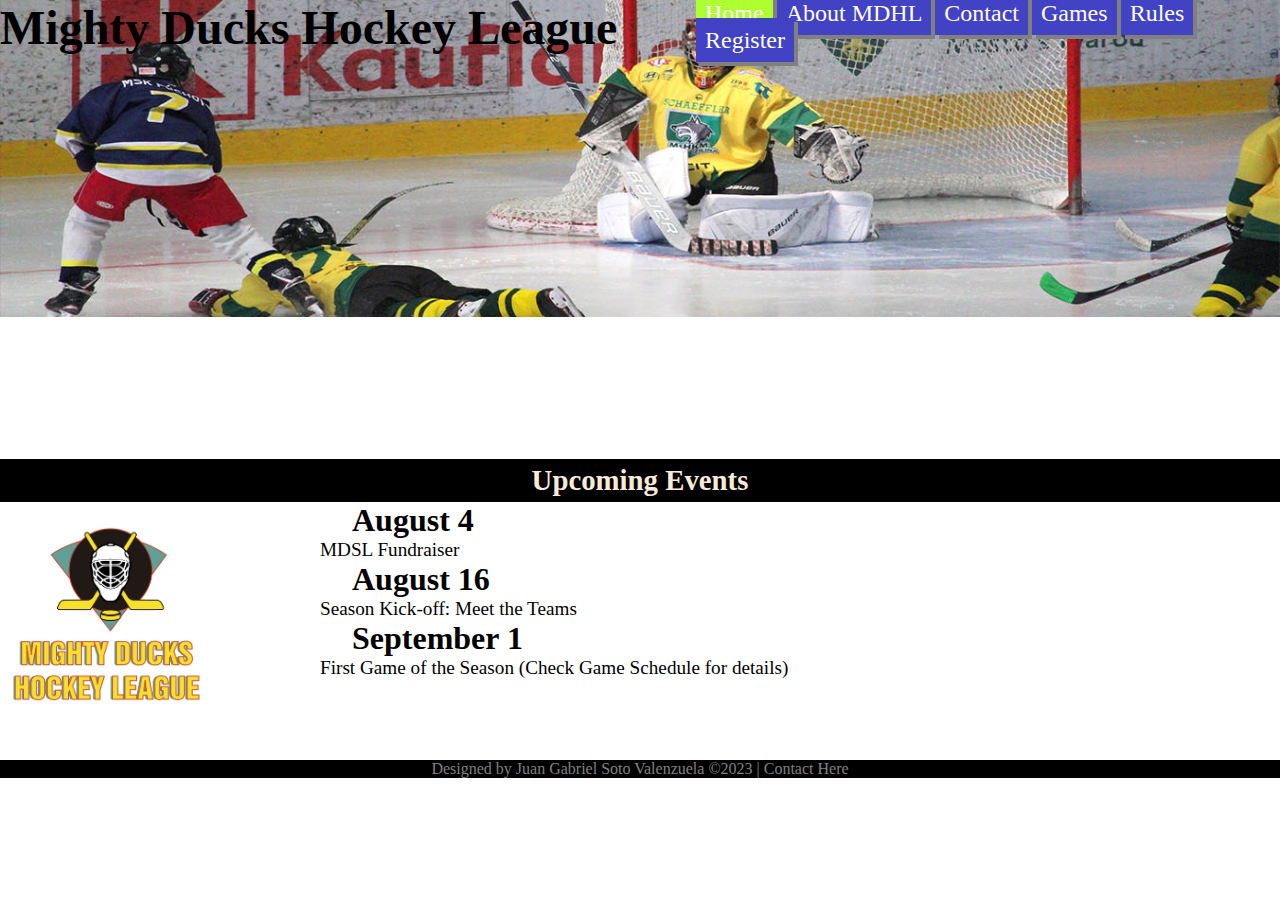
<file: index.html>
<!DOCTYPE html>
<html lang="en">
<head>
    <meta charset="UTF-8">
    <meta name="viewport" content="width=device-width, initial-scale=1.0">
    <link rel="icon" type="image/jpg" href="./assets/favicon.jpg" >
    <!-- <link rel="stylesheet" href="./styles/style1.css"> -->
    <link rel="stylesheet" href="./styles/style2.css">
    <!-- <link rel="stylesheet" href="./styles/style3.css"> -->
    <title>Mighty Ducks Hockey League</title>
</head>
<body>
    <header>
        <div class="container_htop">
            <h1> Mighty Ducks Hockey League</h1>
            <nav class="list">
                
                <a href="#" id="active">Home</a>
                <a href="./pages/about.html">About MDHL</a>
                <a href="./pages/contact.html">Contact</a>
                <a href="./pages/games.html">Games</a>
                <a href="./pages/rules.html">Rules</a>
                <a href="./pages/form.html">Register</a>
            
            </nav>
        </div>
       
        
    </header>
    <main>
        <h2 class="title">Upcoming Events</h2>
        
        <div class="contenido_index">
            <img src="./assets/LogoMightyducks-01.png" class="logo" alt="logo">   
            
            
            <article>
                    <h4>August 4</h4>
                    <p>MDSL Fundraiser</p>
                    <h4>August 16</h4>
                    <p>Season Kick-off: Meet the Teams</p>
                    <h4>September 1</h4>
                    <p>First Game of the Season (Check Game Schedule for details)</p>

            </article>
       
        </div>
    </main>
    <footer>
        <p>Designed by Juan Gabriel Soto Valenzuela &copy;2023 | Contact <a href="https://github.com/vstecnic">Here</a> </p>
    </footer>
    
</body>
</html>
</file>
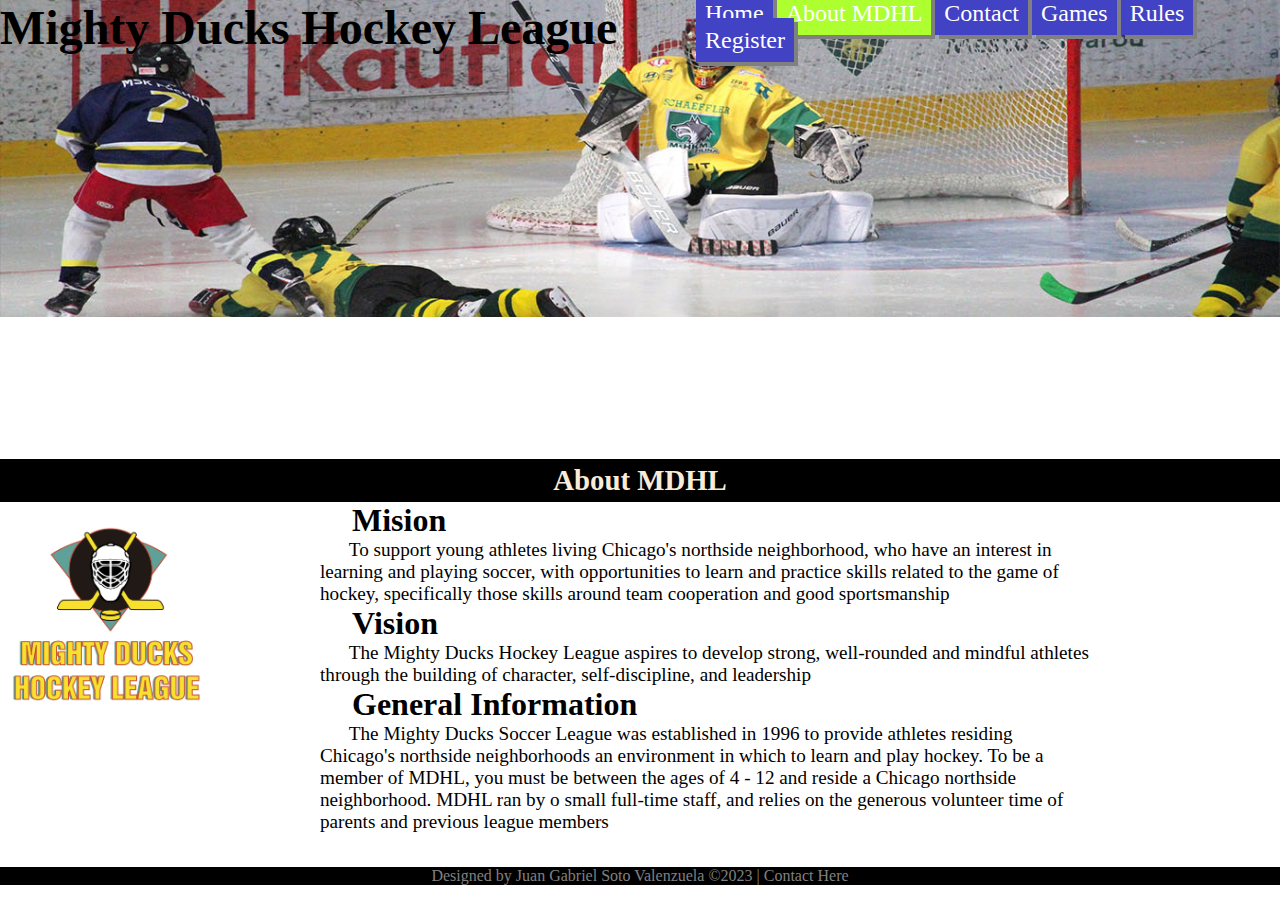
<file: pages/about.html>
<!DOCTYPE html>
<html lang="en">
<head>
    <meta charset="UTF-8">
    <meta name="viewport" content="width=device-width, initial-scale=1.0">
    <link rel="icon" type="image/jpg" href="../assets/favicon.jpg" >
    <!-- <link rel="stylesheet" href="../styles/style1.css"> -->
    <link rel="stylesheet" href="../styles/style2.css"> 
    <!-- <link rel="stylesheet" href="../styles/style3.css"> -->
    <title>About</title>
</head>
<body>
    <header>
        <div class="container_htop">
            <h1> Mighty Ducks Hockey League</h1>
             <nav class="list">
            
                <a href="../index.html">Home</a>
                <a href="#" id="active">About MDHL</a>
                <a href="./contact.html">Contact</a>
                <a href="./games.html">Games</a>
                <a href="./rules.html">Rules</a>
                <a href="./form.html">Register</a>
           
             </nav>
        </div>
       
           
    </header>
    <main>
        <h2 class="title">About MDHL</h2>
    
        <div class="contenido_index">
                    
             <img src="../assets/LogoMightyducks-01.png" class="logo" alt="logo">
  
            <article>
                    <h4>Mision</h4>
                    <p> &ensp;&ensp;&ensp;To support young athletes living Chicago's northside neighborhood, who have an interest in <br>
                        learning and playing soccer, with opportunities to learn and practice skills related to the game of <br>
                        hockey, specifically those skills around team cooperation and good sportsmanship
                        </p>
                    <h4>Vision</h4>
                    <p>&ensp;&ensp;&ensp;The Mighty Ducks Hockey League aspires to develop strong, well-rounded and mindful athletes<br> 
                        through the building of character, self-discipline, and leadership</p>
                    <h4>General Information</h4>
                    <p>&ensp;&ensp;&ensp;The Mighty Ducks Soccer League was established in 1996 to provide athletes residing<br> 
                        Chicago's northside neighborhoods an environment in which to learn and play hockey. To be a <br>
                        member of MDHL, you must be between the ages of 4 - 12 and reside a Chicago northside <br>
                        neighborhood. MDHL ran by o small full-time staff, and relies on the generous volunteer time of <br>
                        parents and previous league members
                        </p>

            </article>
       
        </div>
    </main>
    <footer>
        <p>Designed by Juan Gabriel Soto Valenzuela &copy;2023 | Contact <a href="https://github.com/vstecnic">Here</a> </p>
    </footer>
    
</body>
</html>
</file>
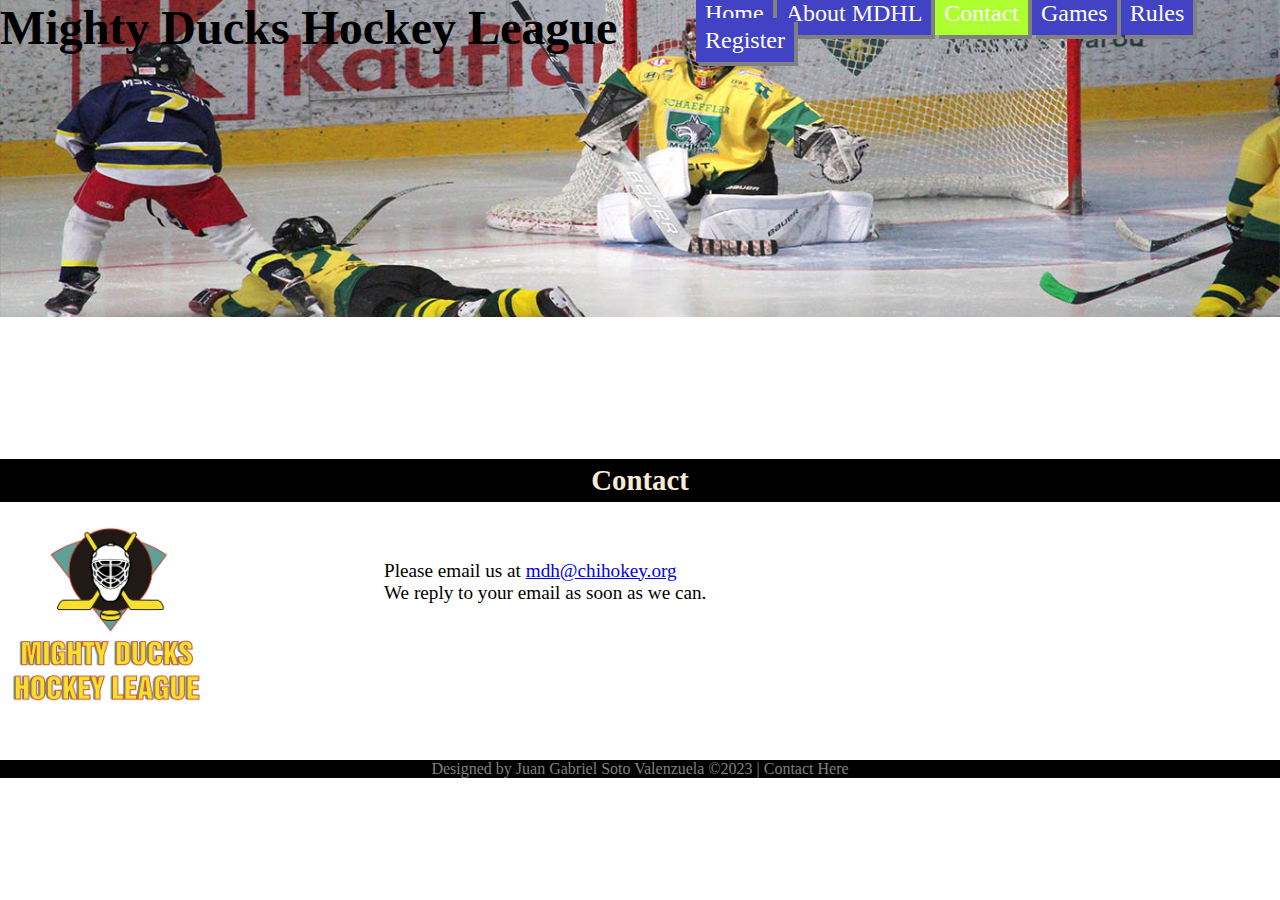
<file: pages/contact.html>
<!DOCTYPE html>
<html lang="en">
<head>
    <meta charset="UTF-8">
    <meta name="viewport" content="width=device-width, initial-scale=1.0">
    <link rel="icon" type="image/jpg" href="../assets/favicon.jpg" >
    <!-- <link rel="stylesheet" href="../styles/style1.css"> -->
    <link rel="stylesheet" href="../styles/style2.css"> 
    <!-- <link rel="stylesheet" href="../styles/style3.css"> -->
    <title>Contact</title>
</head>
<body>
    <header>
        <div class="container_htop">
            <h1> Mighty Ducks Hockey League</h1>
         <nav class="list">
            
                <a href="../index.html">Home</a>
                <a href="./about.html">About MDHL</a>
                <a href="#" id="active">Contact</a>
                <a href="./games.html">Games</a>
                <a href="./rules.html">Rules</a>
                <a href="./form.html">Register</a>

            </nav>
        </div>
        
        
    </header>
    <main>
        <h2 class="title">Contact</h2>
    
        <div class="contenido_index">
            
            <img src="../assets/LogoMightyducks-01.png" class="logo" alt="logo">
                    
            <p class="contact_p">Please email us at <a href="mailto:mdh@chihokey.org" class="mailto">mdh@chihokey.org</a>
            <br>We reply to your email as soon as we can.</p>
                        
       
        </div>
    </main>
    <footer>
        <p>Designed by Juan Gabriel Soto Valenzuela &copy;2023 | Contact <a href="https://github.com/vstecnic">Here</a> </p>
    </footer>
    
</body>
</html>
</file>
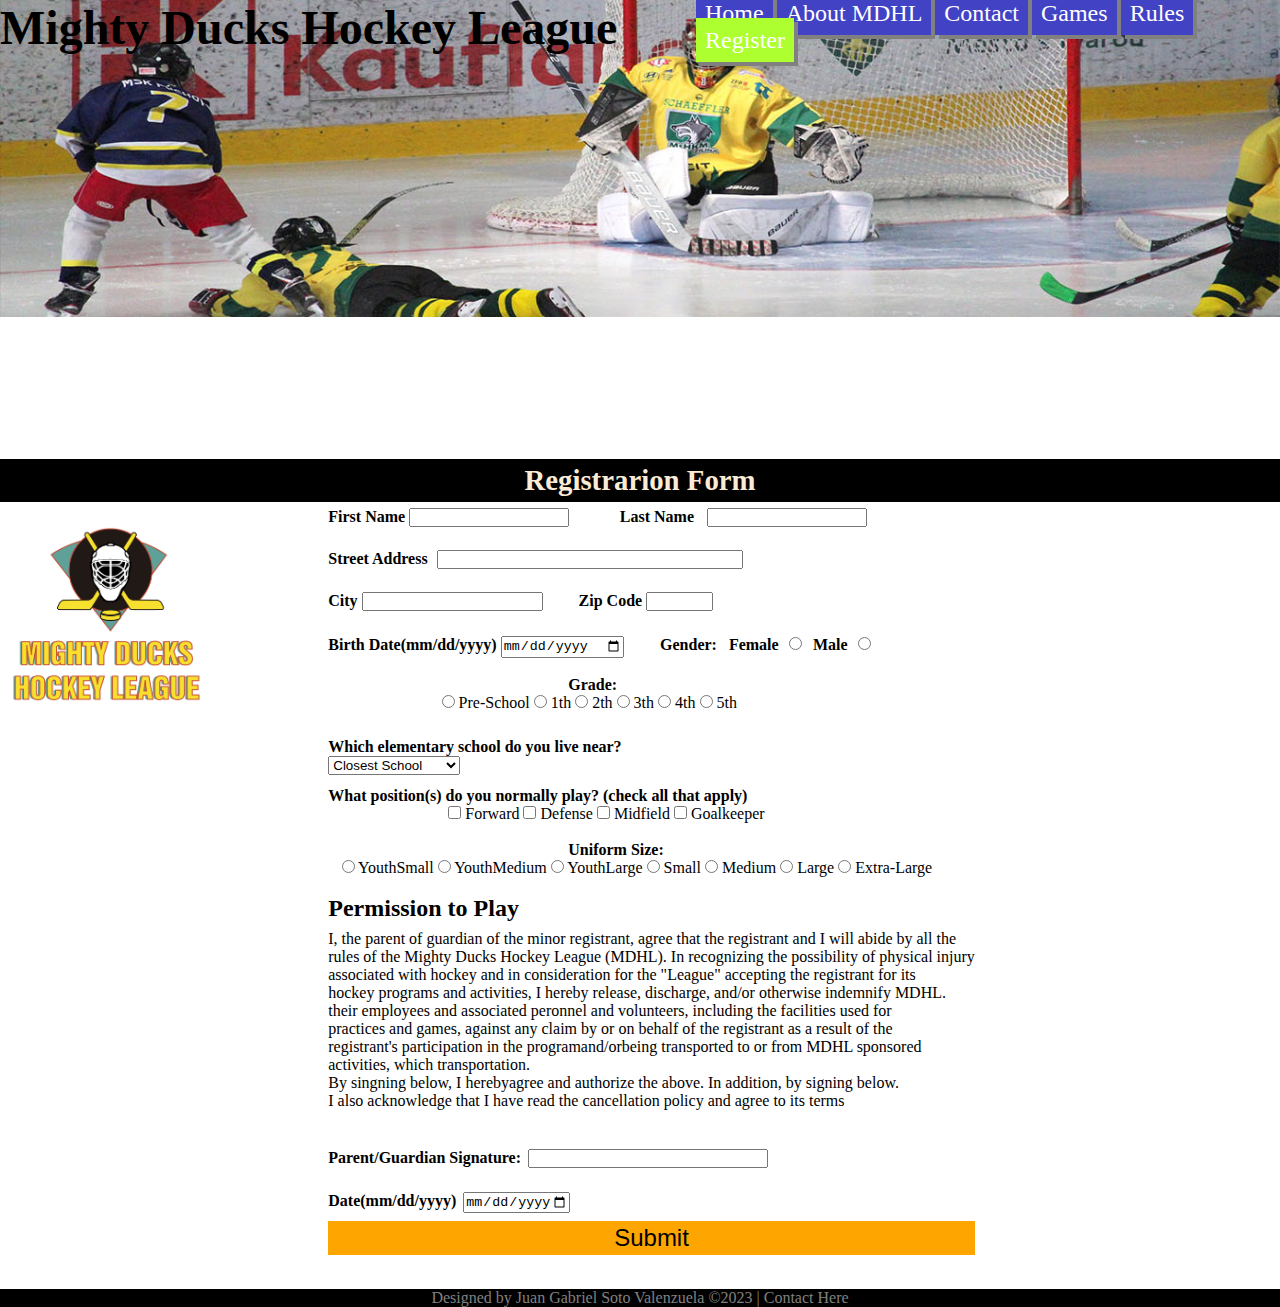
<file: pages/form.html>
<!DOCTYPE html>
<html lang="en">

<head>
    <meta charset="UTF-8">
    <meta name="viewport" content="width=device-width, initial-scale=1.0">
    <link rel="icon" type="image/jpg" href="../assets/favicon.jpg">
    <!-- <link rel="stylesheet" href="../styles/style1.css"> -->
    <link rel="stylesheet" href="../styles/style2.css">
    <!-- <link rel="stylesheet" href="../styles/style3.css"> -->
    <title>Rules</title>
</head>

<body>
    <header>
        <div class="container_htop">
            <h1> Mighty Ducks Hockey League</h1>
            <nav class="list">

                <a href="../index.html">Home</a>
                <a href="./about.html">About MDHL</a>
                <a href="./contact.html">Contact</a>
                <a href="./games.html">Games</a>
                <a href="./rules.html">Rules</a>
                <a href="#" id="active">Register</a>

            </nav>
        </div>


    </header>

    <main>
        <h2 class="title">Registrarion Form</h2>
        <div class="contenido_registration">
            <img src="../assets/LogoMightyducks-01.png" class="logo" alt="logo">

            <div class="contenido_registration_f">
                <form action="./show_data .html" method="get">
                    <label for="first_name"><b>First Name</b></label>
                    <input type="text" id="first_name" name="first_name" required>
                    <label for="last_name"><b>Last Name</b></label>
                    <input type="text" id="last_name" name="last_name" required><br><br>

                    <label for="address"><b>Street Address</b></label>
                    <input type="text" id="address" name="Street Adress" required><br><br>

                    <label for="city"><b>City</b></label>
                    <input type="text" id="city" name="city" required>
                    <label for="zip_code" class="zip_code_title"><b>Zip Code</b></label>
                    <input type="text" id="zip_code" name="zip_code" required><br>
                    <label for="birth_date"><b>Birth Date(mm/dd/yyyy)</b></label>
                    <input type="date" id="birth_date" name="birth_date" required>
                    <p class="gender"><b>Gender:&ensp;</b></p>
                    <label for="Female" class="female_p"><b>Female</b></label>
                    <input type="radio" id="Female" name="Gender" value="Female">
                    <label for="Male"><b>Male</b></label>
                    <input type="radio" id="Male" name="Gender" value="Male"><br><br>

                    <p class="grade_title"><b>Grade:</b></p>
                    <input type="radio" id="preschool" name="Grade" value="Pre-School">
                    <label for="preschool" class="preschool_title">Pre-School</label>
                    <input type="radio" id="g1th" name="Grade" value="1th">
                    <label for="g1th">1th</label>
                    <input type="radio" id="g2th" name="Grade" value="2th">
                    <label for="g2th">2th</label>
                    <input type="radio" id="g3th" name="Grade" value="3th">
                    <label for="g3th">3th</label>
                    <input type="radio" id="g4th" name="Grade" value="4th">
                    <label for="g4th">4th</label>
                    <input type="radio" id="g5th" name="Grade" value="5th">
                    <label for="g5th">5th</label><br><br>
                    <legend><b>Which elementary school do you live near?</b></legend>
                    <select name="school" id="school" required>
                        <option value="AJ Katzenmaier">Closest School</option>
                        <option value="AJ Katzenmaier">AJ Katzenmaier</option>
                        <option value="Greenbay">Greenbay</option>
                        <option value="Howard a Yeagger">Howard a Yeagger</option>
                        <option value="Marjorie P Hart">Marjorie P Hart</option>
                        <option value="North Elementary">North Elementary</option>
                        <option value="South Elementary">South Elementary</option><br><br><br>
                    </select>
                    <legend class="whatp"><b>What position(s) do you normally play? (check all that apply)</b></legend>
                    <input type="checkbox" name="Position" id="Forward" value="Forward">
                    <label for="Forward">Forward</label>
                    <input type="checkbox" name="Position" id="Defense" value="Defense">
                    <label for="Defense">Defense</label>
                    <input type="checkbox" name="Position" id="Midfield" value="Midfield">
                    <label for="Midfield">Midfield</label>
                    <input type="checkbox" name="Position" id="Goalkeeper" value="Goalkeeper">
                    <label for="Goalkeeper">Goalkeeper</label><br><br>

                    <label class="uniform_p"><b>Uniform Size:</b></label><br>
                    <input type="radio" id="YouthSmall" name="Uniform" value="YouthSmall">
                    <label for="preschool" class="youthsmall_size">YouthSmall</label>
                    <input type="radio" id="YouthMedium" name="Uniform" value="YouthMedium">
                    <label for="YouthMedium">YouthMedium</label>
                    <input type="radio" id="YouthLarge" name="Uniform" value="YouthLarge">
                    <label for="YouthLarge">YouthLarge</label>
                    <input type="radio" id="Small" name="Uniform" value="Small">
                    <label for="Small">Small</label>
                    <input type="radio" id="Medium" name="Uniform" value="Medium">
                    <label for="Medium">Medium</label>
                    <input type="radio" id="Large" name="Uniform" value="Large">
                    <label for="Large">Large</label>
                    <input type="radio" id="Extra-Large" name="Uniform" value="Extra-Large">
                    <label for="Extra-Large">Extra-Large</label><br><br>


                    <p class="permission_title"><b>Permission to Play</b></p>
                    <p>I, the parent of guardian of the minor registrant, agree that the registrant and I will abide by
                        all the<br>
                        rules of the Mighty Ducks Hockey League (MDHL). In recognizing the possibility of physical
                        injury<br>
                        associated with hockey and in consideration for the "League" accepting the registrant for
                        its<br>
                        hockey programs and activities, I hereby release, discharge, and/or otherwise indemnify
                        MDHL.<br>
                        their employees and associated peronnel and volunteers, including the facilities used for<br>
                        practices and games, against any claim by or on behalf of the registrant as a result of the<br>
                        registrant's participation in the programand/orbeing transported to or from MDHL sponsored<br>
                        activities, which transportation.<br>
                        By singning below, I herebyagree and authorize the above. In addition, by signing below.<br>
                        I also acknowledge that I have read the cancellation policy and agree to its terms </p>
                    <br><br>
                    <label for="first_name"><b>Parent/Guardian Signature:</b></label>
                    <input type="text" id="signature" name="signature" required></p><br>
                    <label for="date"><b>Date(mm/dd/yyyy)</b></label>
                    <input type="date" id="date" name="date" required>

                    <button type="submit" class="submit">Submit</button>
                </form>
              
            </div>



        </div>
    </main>
    <footer>
        <p>Designed by Juan Gabriel Soto Valenzuela &copy;2023 | Contact <a href="https://github.com/vstecnic">Here</a>
        </p>
    </footer>

</body>

</html>
</file>
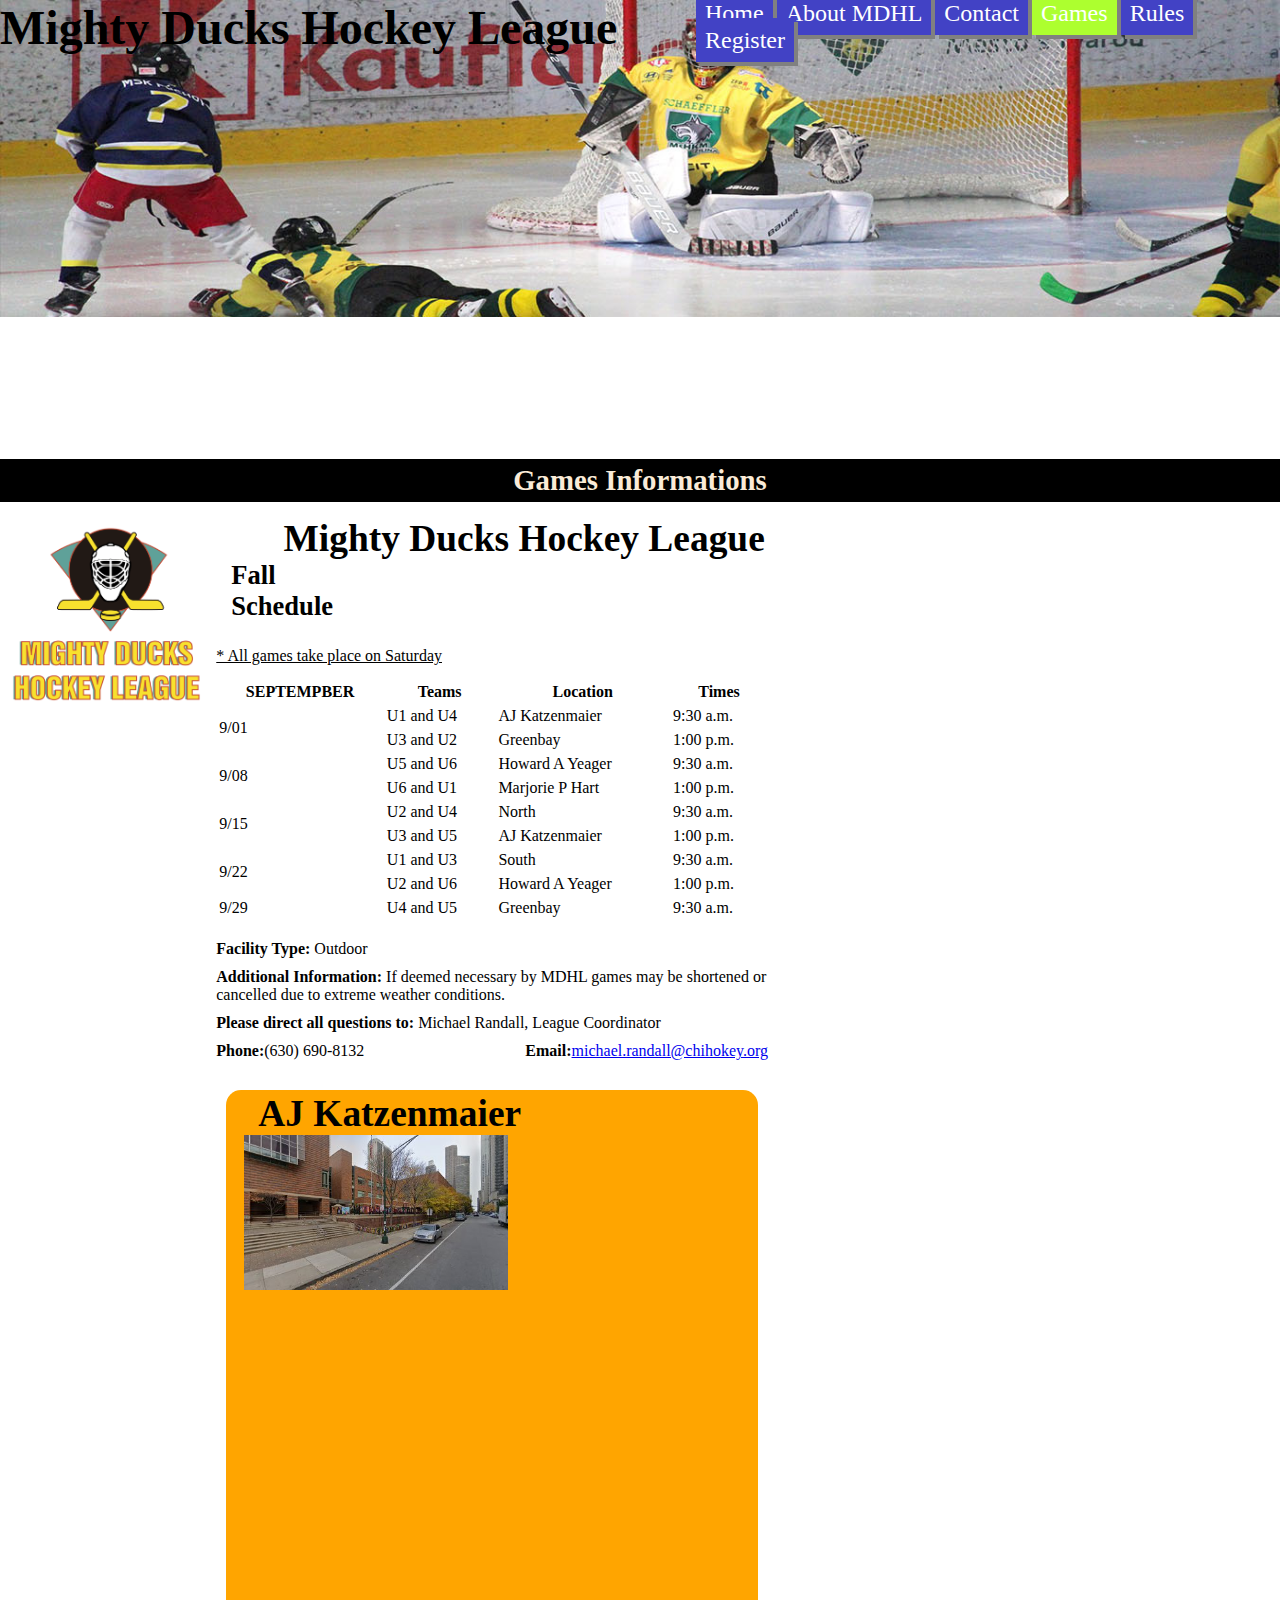
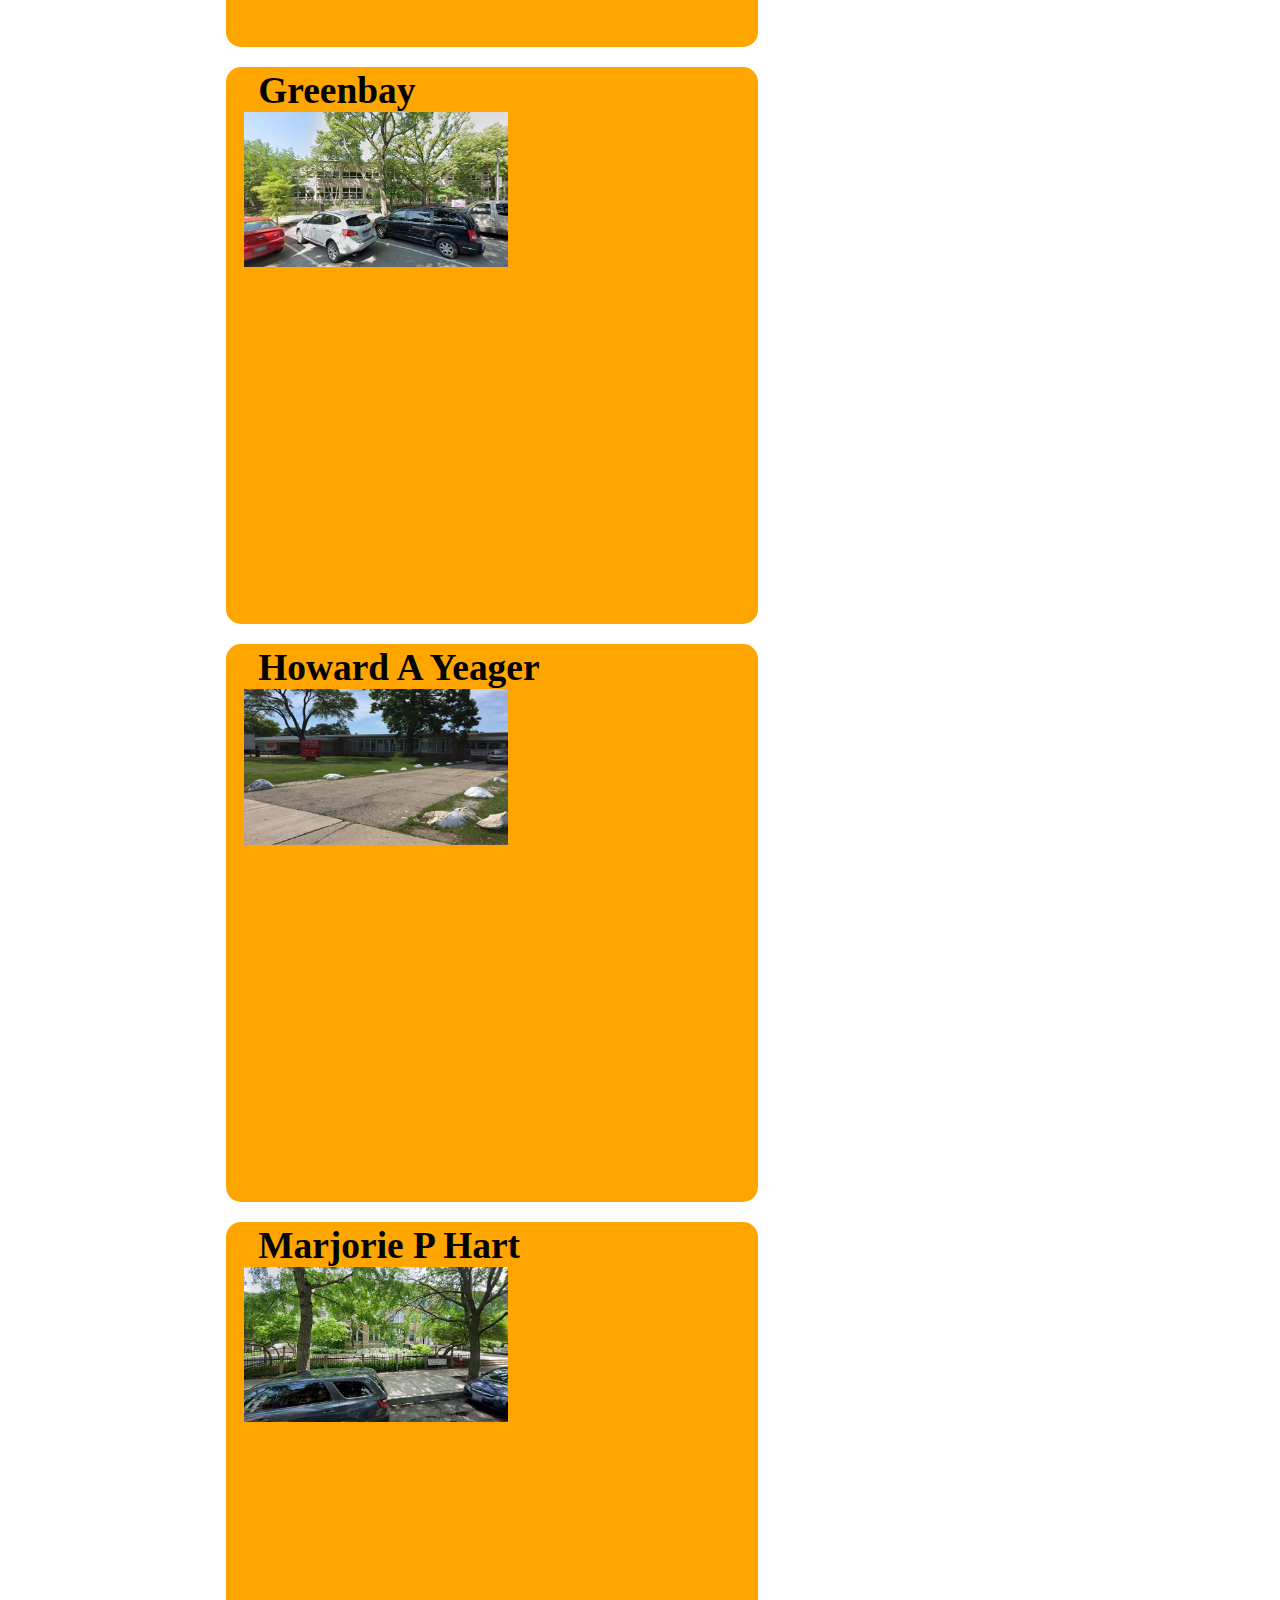
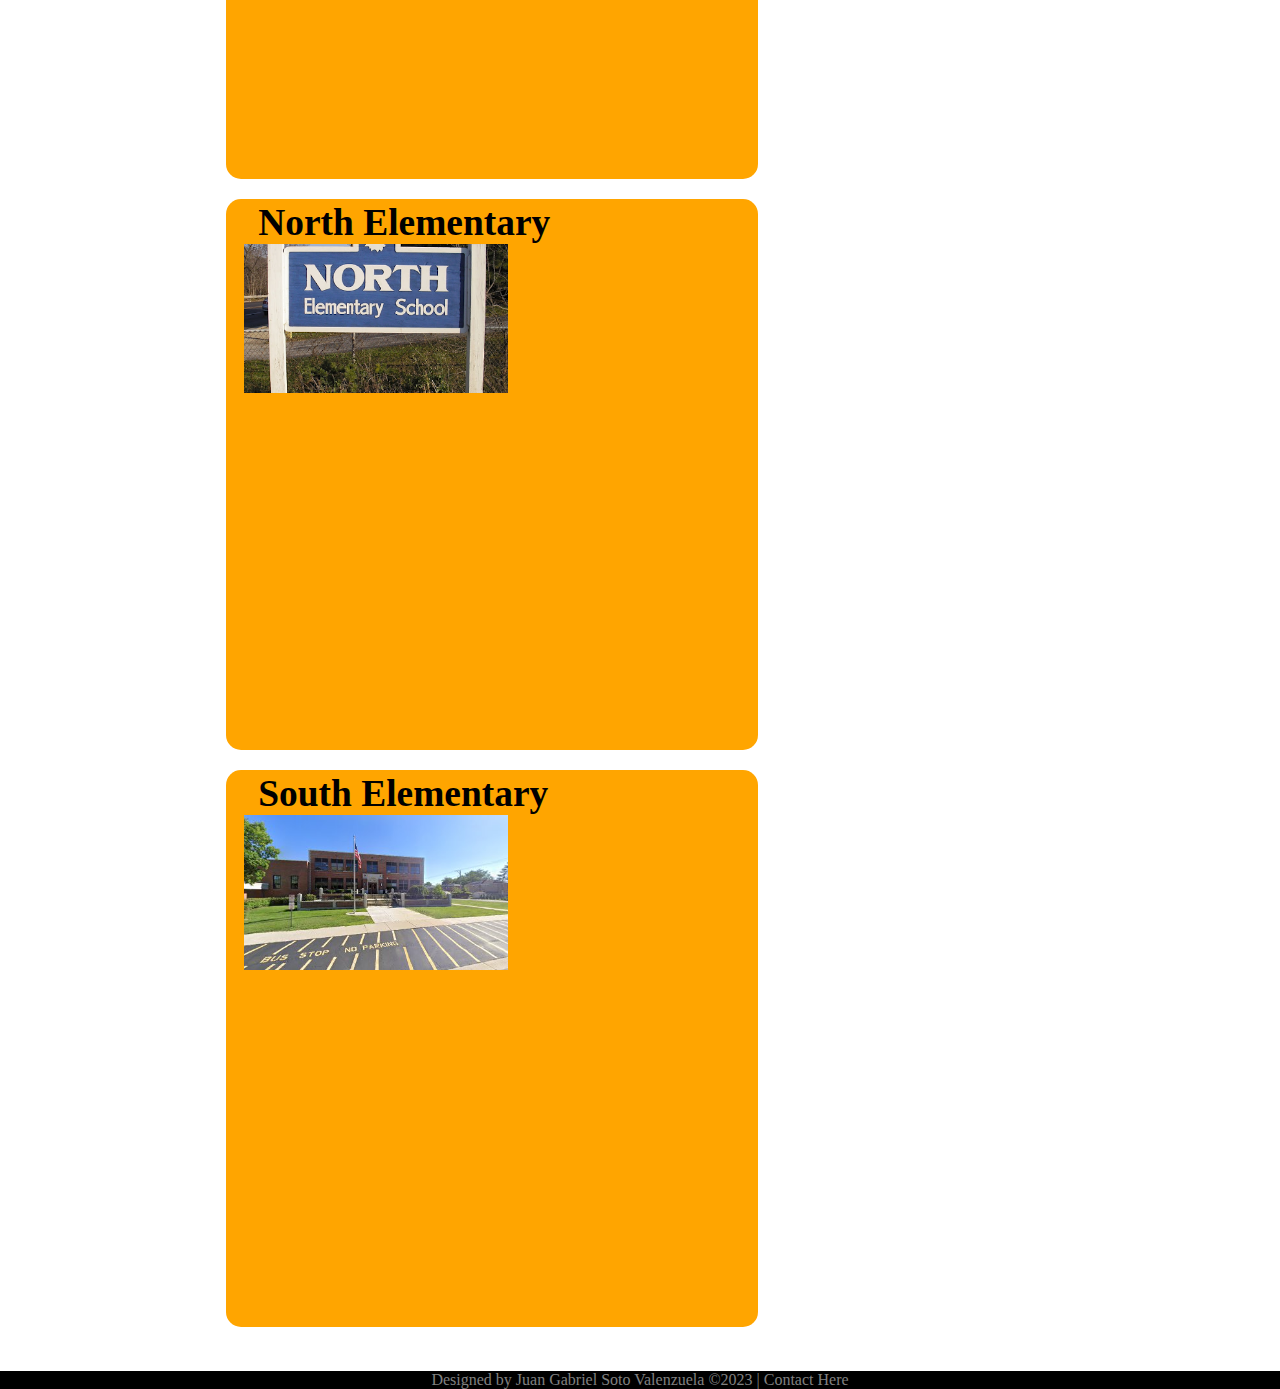
<file: pages/games.html>
<!DOCTYPE html>
<html lang="en">
<head>
    <meta charset="UTF-8">
    <meta name="viewport" content="width=device-width, initial-scale=1.0">
    <link rel="icon" type="image/jpg" href="../assets/favicon.jpg" >
    <!-- <link rel="stylesheet" href="../styles/style1.css"> -->
    <link rel="stylesheet" href="../styles/style2.css"> 
    <!-- <link rel="stylesheet" href="../styles/style3.css"> -->
    <title>Games</title>
</head>
<body>
    <header>
        <div class="container_htop">
            <h1> Mighty Ducks Hockey League</h1>
         <nav class="list">
            
                <a href="../index.html">Home</a>
                <a href="./about.html">About MDHL</a>
                <a href="./contact.html">Contact</a>
                <a href="#" id="active">Games</a>
                <a href="./rules.html">Rules</a>
                <a href="./form.html">Register</a>

            </nav>
        </div>
        
        
    </header>
    <main>
        <h2 class="title">Games Informations</h2>
    
        <div class="contenido_games">
            <img src="../assets/LogoMightyducks-01.png" class="logo" alt="logo">
            <div class="games_details">
                <div class="game_titles">
                    <h3>Mighty Ducks Hockey League</h3>
                    <h5 id="fall_s">Fall Schedule</h5>
                </div>
                <div class="game_schedule">
                        
                    <table class="table">
                        <caption class="caption_table">* All games take place on Saturday</caption>
                        <colgroup>
                            <col span="1" class="september">
                            <col span="2" class="teams">
                            <col span="3" class="location">
                            <col span="4" class="times">
                        </colgroup>
                        <thead>
                            <tr>
                                <th rowspan="2">SEPTEMPBER</th>
                                <th rowspan="2">Teams</th>
                                <th rowspan="2">Location</th>
                                <th rowspan="2">Times</th>
                            </tr>
                        </thead>
                        <tbody>
                            <tr>
                                <td rowspan="2">9/01</td>
                                <td>U1 and U4</td>
                                <td>AJ Katzenmaier</td>
                                <td>9:30 a.m.</td>
                            </tr>
                            <tr>
                                <td>U3 and U2</td>
                                <td>Greenbay</td>
                                <td>1:00 p.m.</td>
                            </tr>
                            <tr>
                                <td rowspan="2">9/08</td>
                                <td>U5 and U6</td>
                                <td>Howard A Yeager</td>
                                <td>9:30 a.m.</td>
                            </tr>
                            <tr>
                                <td>U6 and U1</td>
                                <td>Marjorie P Hart</td>
                                <td>1:00 p.m.</td>
                            </tr>
                            <tr>
                                <td rowspan="2">9/15</td>
                                <td>U2 and U4</td>
                                <td>North</td>
                                <td>9:30 a.m.</td>
                            </tr>
                            <tr>
                                <td>U3 and U5</td>
                                <td>AJ Katzenmaier</td>
                                <td>1:00 p.m.</td>
                            </tr>
                            <tr>
                                <td rowspan="2">9/22</td>
                                <td>U1 and U3</td>
                                <td>South</td>
                                <td>9:30 a.m.</td>
                            </tr>
                            <tr>
                                <td>U2 and U6</td>
                                <td>Howard A Yeager</td>
                                <td>1:00 p.m.</td>
                            </tr>
                            <tr>
                                <td rowspan="1">9/29</td>
                                <td>U4 and U5</td>
                                <td>Greenbay</td>
                                <td>9:30 a.m.</td>
                            </tr>
                        
                        </tbody>

                    </table>
                        <div class="contenido_games_p">
                            <p><b>Facility Type:</b> Outdoor</p>
                            <P class="additional"><b>Additional Information:</b> If deemed necessary by MDHL games may be shortened or cancelled due to extreme weather conditions.</P>
                            <p class="please"><b>Please direct all questions to:</b> Michael Randall, League Coordinator</p>
                            
                        </div>
                    <div class="games_contact">
                        <p><b>Phone:</b>(630) 690-8132</p>
                        <p><b>Email:</b><a href="michael.randall@chihokey.org" class="mailto">michael.randall@chihokey.org</a> </p>
                    </div>
                    <div class="game_locations">
                        <section class="box_locations">
                            <h3 class="box_title">AJ Katzenmaier</h3>
                            <img src="../assets/maps/AJ Katzenmaier.jpg" alt="AJ Katzenmaier" class="img_box">
                            <iframe src="https://www.google.com/maps/embed?pb=!1m18!1m12!1m3!1d2969.6570185195565!2d-87.63164432469962!3d41.90023276402932!2m3!1f0!2f0!3f0!3m2!1i1024!2i768!4f13.1!3m3!1m2!1s0x880fd34e07f69da7%3A0x15e198c063fc787c!2sAJ%20Katzenmaier%20Elementary!5e0!3m2!1ses-419!2sar!4v1692005754502!5m2!1ses-419!2sar" width="250" height="250" style="border:0;" allowfullscreen="" loading="lazy" referrerpolicy="no-referrer-when-downgrade" class="iframe"></iframe>
                        </section>
                        <section class="box_locations">
                            <h3 class="box_title">Greenbay</h3>
                            <img src="../assets/maps/Greenbay.jpg" alt="Greenbay" class="img_box">
                            <iframe src="https://www.google.com/maps/embed?pb=!1m18!1m12!1m3!1d2969.022796363437!2d-87.64040842469885!3d41.913868663175066!2m3!1f0!2f0!3f0!3m2!1i1024!2i768!4f13.1!3m3!1m2!1s0x880fd3407260c45b%3A0xb351205fae50c6f3!2sGreenbay%20Elementary!5e0!3m2!1ses-419!2sar!4v1692006544199!5m2!1ses-419!2sar" width="250" height="250" style="border:0;" allowfullscreen="" loading="lazy" referrerpolicy="no-referrer-when-downgrade" class="iframe"></iframe>                        </section>
                        <section class="box_locations">
                            <h3 class="box_title">Howard A Yeager</h3>
                            <img src="../assets/maps/Howard A Yeager1.jpg" alt="Howard A Yeager" class="img_box">
                            <iframe src="https://www.google.com/maps/embed?pb=!1m18!1m12!1m3!1d2950.2698770484003!2d-87.85645602467554!3d42.31544223792049!2m3!1f0!2f0!3f0!3m2!1i1024!2i768!4f13.1!3m3!1m2!1s0x880feccac26b07c5%3A0x8b51fa5d6efe771a!2sHoward%20A.%20Yeager%20School%20(PREK-K)!5e0!3m2!1ses-419!2sar!4v1692006873379!5m2!1ses-419!2sar" width="250" height="250" style="border:0;" allowfullscreen="" loading="lazy" referrerpolicy="no-referrer-when-downgrade" class="iframe"></iframe>                        </section>
                        <section class="box_locations">
                            <h3 class="box_title">Marjorie P Hart </h3>
                            <img src="../assets/maps/Marjorie P Hart.jpg" alt="Marjorie P Hart " class="img_box">
                            <iframe src="https://www.google.com/maps/embed?pb=!1m18!1m12!1m3!1d2968.2896540149313!2d-87.64854762469794!3d41.92962686218767!2m3!1f0!2f0!3f0!3m2!1i1024!2i768!4f13.1!3m3!1m2!1s0x880fd30f2637f9d7%3A0xdbff5d5dfcfcfa35!2sMarjorie%20P%20Hart%20Elementary!5e0!3m2!1ses-419!2sar!4v1692007141031!5m2!1ses-419!2sar" width="250" height="250" style="border:0;" allowfullscreen="" loading="lazy" referrerpolicy="no-referrer-when-downgrade" class="iframe"></iframe>                        </section>
                        <section class="box_locations">
                            <h3 class="box_title">North Elementary</h3>
                            <img src="../assets/maps/North Elementary.png" alt="North Elementary" class="img_box">
                            <iframe src="https://www.google.com/maps/embed?pb=!1m18!1m12!1m3!1d2962.9585178230973!2d-87.88387872469131!3d42.04406985500759!2m3!1f0!2f0!3f0!3m2!1i1024!2i768!4f13.1!3m3!1m2!1s0x880fb793e8d23749%3A0xbdd4da26438cf3a0!2sNorth%20Elementary%20School!5e0!3m2!1ses-419!2sar!4v1692007326772!5m2!1ses-419!2sar" width="250" height="250" style="border:0;" allowfullscreen="" loading="lazy" referrerpolicy="no-referrer-when-downgrade" class="iframe"></iframe>                        </section>
                        <section class="box_locations">
                            <h3 class="box_title">South Elementary</h3>
                            <img src="../assets/maps/south.jpg" alt="South Elementary" class="img_box">
                            <iframe src="https://www.google.com/maps/embed?pb=!1m18!1m12!1m3!1d2964.070450111413!2d-87.88861972469267!3d42.02022105650514!2m3!1f0!2f0!3f0!3m2!1i1024!2i768!4f13.1!3m3!1m2!1s0x880fb7ad3c474b63%3A0x93bdf85af2a839ed!2sSOUTH%20ELEMENTARY%20SCHOOL!5e0!3m2!1ses-419!2sar!4v1692007443028!5m2!1ses-419!2sar" width="250" height="250" style="border:0;" allowfullscreen="" loading="lazy" referrerpolicy="no-referrer-when-downgrade" class="iframe"></iframe>                        </section>
                       
                    </div>
                </div> 
            </div>
            
        </div>           
       
        
    </main>
    <footer>
        <p>Designed by Juan Gabriel Soto Valenzuela &copy;2023 | Contact <a href="https://github.com/vstecnic">Here</a> </p>
    </footer>
    
</body>
</html>
</file>
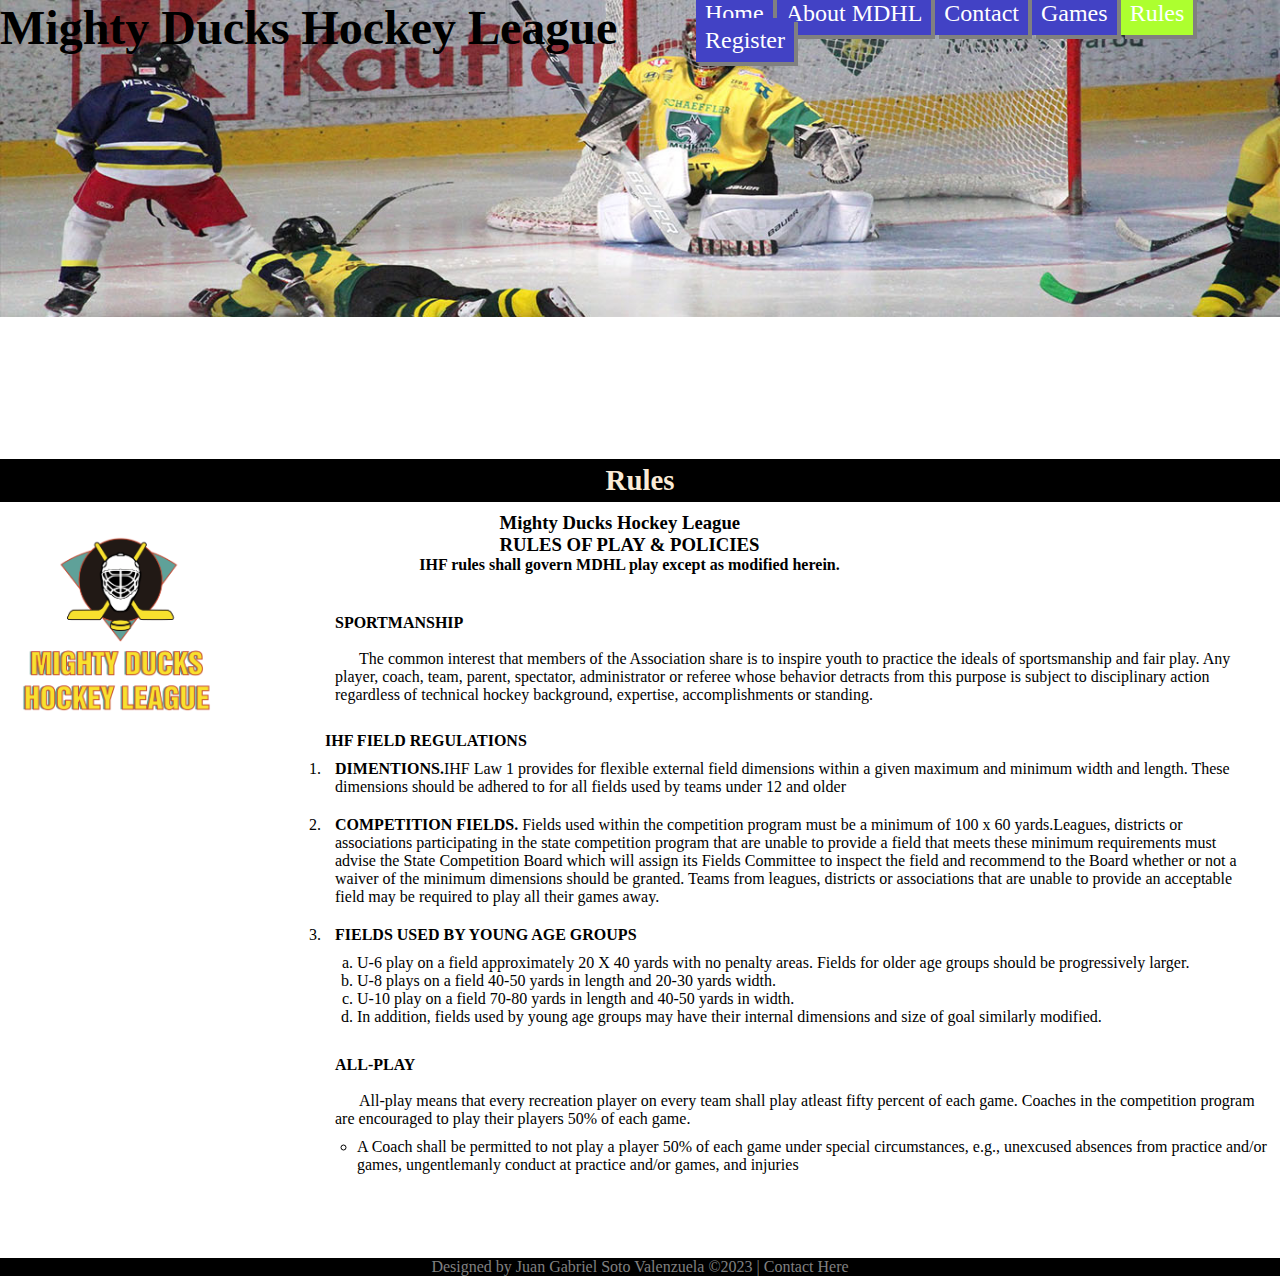
<file: pages/rules.html>
<!DOCTYPE html>
<html lang="en">
<head>
    <meta charset="UTF-8">
    <meta name="viewport" content="width=device-width, initial-scale=1.0">
    <link rel="icon" type="image/jpg" href="../assets/favicon.jpg" >
    <!-- <link rel="stylesheet" href="../styles/style1.css"> -->
    <link rel="stylesheet" href="../styles/style2.css"> 
    <!-- <link rel="stylesheet" href="../styles/style3.css"> -->
    <title>Rules</title>
</head>
<body>
    <header>
        <div class="container_htop">
            <h1> Mighty Ducks Hockey League</h1>
         <nav class="list">
            
                <a href="../index.html">Home</a>
                <a href="./about.html">About MDHL</a>
                <a href="./contact.html">Contact</a>
                <a href="./games.html">Games</a>
                <a href="#" id="active">Rules</a>
                <a href="./form.html">Register</a>

            </nav>
        </div>
       
        
    </header>
    
    <main>
        <h2 class="title">Rules</h2>
        <div class="contenido_rules">
            <img src="../assets/LogoMightyducks-01.png" class="logo" alt="logo">
            <!-- <div> -->
            <!-- <div class="contenido_rules_titles">
                <h3>Mighty Ducks Hockey League <br> RULES OF PLAY & POLICIES</h3>
                <h4 id="rules_h4">IHF rules shall govern MDHL play except as modified herein.</h4>
            </div> -->
            
           <article class="contenido_rules_list">
                <div class="rules_titles">    
                    <h3>Mighty Ducks Hockey League <br> RULES OF PLAY & POLICIES</h3>
                    <h4>IHF rules shall govern MDHL play except as modified herein.</h4>
                </div>
                <div class="rules_details">
        
                    <p><b>SPORTMANSHIP</b><br><br> &ensp;&ensp;&ensp;The common interest that members of the Association share is to inspire 
                        youth to practice the ideals of sportsmanship and fair play. Any player, coach, 
                        team, parent, spectator, administrator or referee whose behavior detracts from 
                        this purpose is subject to disciplinary action regardless of technical hockey 
                        background, expertise, accomplishments or standing.</p><br>
                    <H4>IHF FIELD REGULATIONS</H4>
                        <ol>
                            <li> 
                                <p><b>DIMENTIONS.</b>IHF Law 1 provides for flexible external field dimensions within 
                                a given maximum and minimum width and length. These dimensions should be 
                                adhered to for all fields used by teams under 12 and older</p></li>
                            <li>
                                <p><b>COMPETITION FIELDS.</b> Fields used within the competition program must be 
                                    a minimum of 100 x 60 yards.Leagues, districts or associations participating in 
                                    the state competition program that are unable to provide a field that meets these 
                                    minimum requirements must advise the State Competition Board which will 
                                    assign its Fields Committee to inspect the field and recommend to the Board 
                                    whether or not a waiver of the minimum dimensions should be granted. Teams 
                                    from leagues, districts or associations that are unable to provide an acceptable 
                                    field may be required to play all their games away.
                                </p>
                            </li>
                            <li>
                                <p><b>FIELDS USED BY YOUNG AGE GROUPS</b> 
                                    <ol class="ol_fields_rules">
                                        <li> 
                                            U-6 play on a field approximately 20 X 40 yards with no penalty areas. Fields 
                                            for older age groups should be progressively larger.
                                        </li>
                                        <li>
                                            U-8 plays on a field 40-50 yards in length and 20-30 yards width.
                                        </li>
                                        <li>
                                            U-10 play on a field 70-80 yards in length and 40-50 yards in width.
                                        </li>
                                        <li>
                                            In addition, fields used by young age groups may have their internal 
                                            dimensions and size of goal similarly modified.
                                        </li>
                                    </ol>
                                
                                </p>
                            </li>
                        </ol>
                  
                            <P><B>ALL-PLAY</B><br><br> &ensp;&ensp;&ensp;All-play means that every recreation player on every team shall play atleast 
                                fifty percent of each game. Coaches in the competition program are encouraged 
                                to play their players 50% of each game. 
                                <ul>
                                    <li class="all_play_li">A Coach shall be permitted to not play a player 50% of each game 
                                        under special circumstances, e.g., unexcused absences from practice 
                                        and/or games, ungentlemanly conduct at practice and/or games, and 
                                        injuries</li>
                                </ul>
                            </P>
                </div>
           </article>         
            
                        
   
        </div>
    </main>
    <footer>
        <p>Designed by Juan Gabriel Soto Valenzuela &copy;2023 | Contact <a href="https://github.com/vstecnic">Here</a> </p>
    </footer>
    
</body>
</html>
</file>
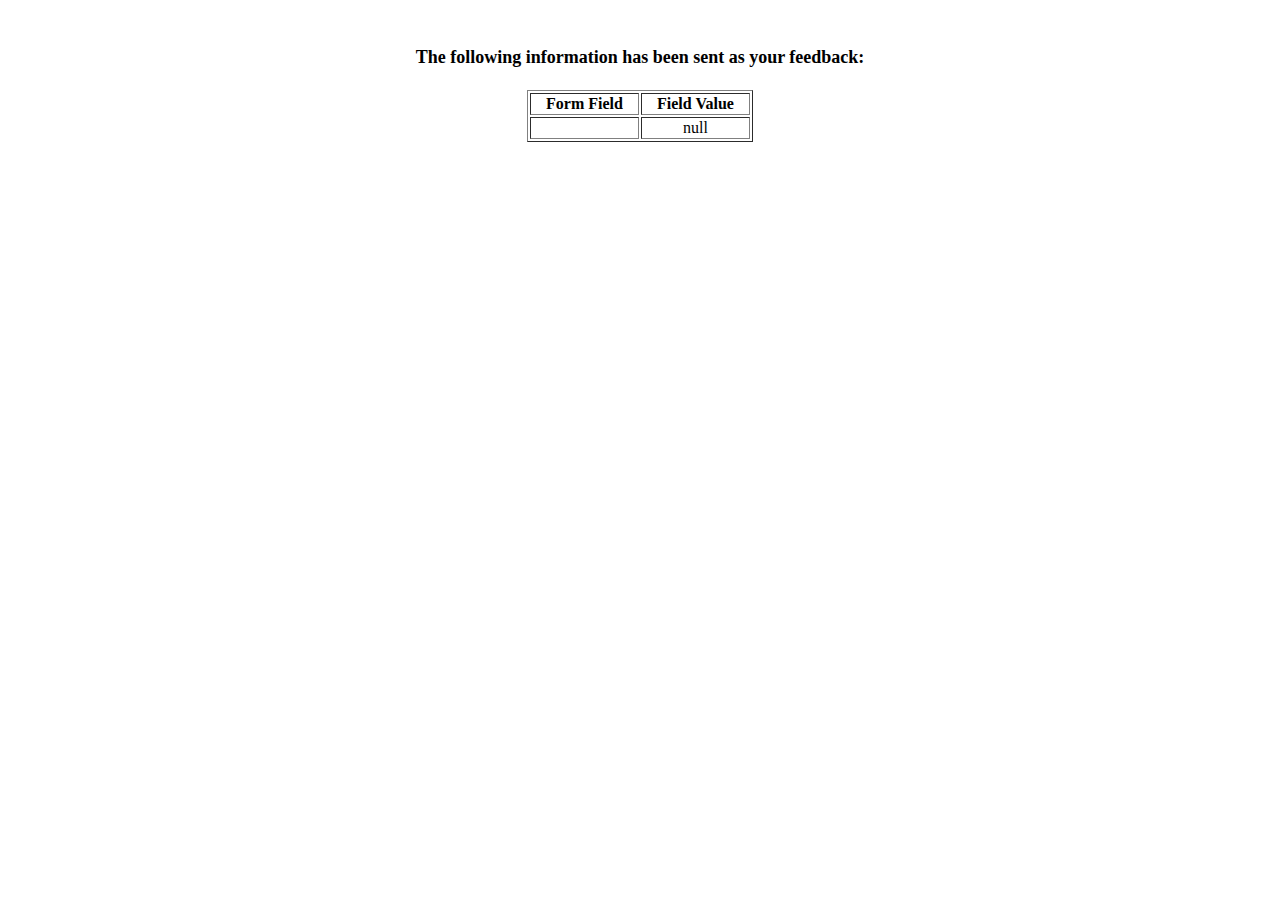
<file: pages/show_data .html>
<html>
<head>
<title>Feedback Sent</title>
</head>
<body>
<p align=center>&nbsp;</p>
<h1 align=center><font size="+1">The following information has been sent as your
  feedback:</font></h1>

<table border="1" align=center width="226">
  <tr>
    <th align="center">Form Field</th>
    <th align="center">Field Value</th>
  </tr>

<script language="javascript">
var args = location.search.substr(1).split('&');
for (var i = 0; i < args.length; ++i) {
  var parts = args[i].split('=');
  if (parts != null) {
    var field = parts[0];
    var value = parts[1];
    if (value == null) {
      value = "null"
    }
    else {
      value = '"' + unescape(value.replace(/\+/g, ' ')) + '"';
    }

    document.writeln('<tr><td align="center">' + field + '</td>');
    document.writeln('<td align="center">' + value + '</td></tr>');
  }
}
</script>

<noscript>
<tr><td>
<p>You need to turn on Javascript in your browser.</p>

<p>In Microsoft Internet Explorer 4 or greater:</p>
<ul>
<li>From the "Tools" menu (in IE 4, it's the "View" menu), select "Internet Options".</li>
<li>Click on the "Security" tab.</li>
<li>Click on the "Custom Level" button. (In IE 4, select "Custom"
and then click on "Settings...".)</li>
<li>Under "Active scripting" make sure "Enable" is selected.</li>
</ul>

<p>In Netscape version 4 or greater:</p>
<ul>
<li>From the <b>Edit</b> menu, select <b>Preferences</b>.</li>
<li>In the <b>Category</b> list on the left, click on the word "Advanced".</li>
<li>In the panel on the right, make sure "Enable JavaScript" is checked.</li>
<li>Click the <b>OK</b> button.</li>
</ul>

</td></tr>
</noscript>

</table>
</body>
</html>
</file>
<file: styles/style1.css>
*{
    margin: 0;
    padding: 0;
    box-sizing: border-box;
}
h1{
    color:white;
    position:absolute;
    display: inline-block;
    left: 0.5em;
    font-size:460%;
}

header{
    background-image: url(../assets/design1_image1.jpg);
    height: 85vh;
    background-size: 100%;
}
.image1{
    height: 100vh;
    width: 98.7vw;
}   
.logo{
    position: absolute;
    height: 14em;
    left: 73%;
    top: 28em;
}
h2{
    position: relative;
    top: 13.5em;
    font-size: 2.5em;
    background-color: black;
    color: antiquewhite;
    text-align: center;
    padding: 8px;
}
.list{
    display: inline-block;
    margin-bottom: 6em;
      
}
.list a{
    margin-top: 3.2em;
    margin-left: 3em;
    font-size: 1.5em;
    display:block;
    -webkit-transition: background-color 1s linear;
    transition: background-color 0.58s linear; 
}

.list a:hover{
    background-color: orange;
    text-decoration: none;
}
.contenido_index{
    display: inline-block;
    position: absolute;
    margin-top: 4.5em;
    left: 20%;
}
.contenido_index h4{
    margin-left: 1em;
    font-size: 2em;
}
.contenido_index p{
    margin-left: 4em;
    margin-bottom: 2em;
    font-size: larger;
}
.contact_p{
    padding-top: 4em;
}
</file>
<file: styles/style2.css>
*{
    margin: 0;
    padding: 0;
    box-sizing: border-box;
}
.container_htop{
    /* background-color: gray; */
    display: flex;
    height: 10%;
    gap: 4.6%;
    justify-content: center;
    /* align-items:flex-end; */
}
h1{
    /* bottom: 1.2em; */
    /* position: absolute; */
    color:black;
    /* position:relative; */
    /* display: inline-block; */
    font-size:300%;
    /* background-color: blueviolet; */
    width: 60%;

}
.list{

    /* display: inline-block; */
    /* position: absolute; */
    /* top: 3.5em; */
    /* background-color: aqua;   */
    width: 55%;
    
}
.list a{
    /* margin-left: 2em; */
    font-size: 1.5em;
    /* display:inline-block; */
    border-style: solid black;
    /* margin-bottom: 3em; */
    -webkit-transition: background-color 1s linear;
    transition: background-color 0.58s linear; 
    text-decoration: none;
    box-shadow: gray 4px 4px;
    color: white;
    background-color: rgb(66, 66, 197);
    padding: 9px;

}

.list a:hover{
    background-color: orange;
    text-decoration: none;
}
#active{
    background-color: greenyellow;
}

header{
    /* margin-top: 5.5em; */
    background-image: url(../assets/design1_image22.jpg);
    height: 51vh;
    background-size: 100%;
    background-repeat:no-repeat;
}
.image1{
    height: 100vh;
    width: 98.7vw;
}   

h2{
    position: relative;
    font-size: 1.8em;
    background-color: black;
    color: antiquewhite;
    text-align: center;
    padding: 5px;
    /* top: 5em; */
}

.contenido_index{
    display: flex;
    /* display: inline-block; */
    /* position: absolute; */
    /* margin-top: 1.7em; */
    /* left: 25%; */
    /* background-color: aqua; */
    justify-content: space-between;
    

}
.contenido_rules{
    display: flex;
    justify-content: center;
    padding: 10px;

}
.logo{
    /* position: absolute; */
    height: 14em;
    left: 3%;
    /* top: 40em; */
    /* background-color: blueviolet; */

}

article{
    width: 75%;
    /* background-color: cadetblue; */

}
.contenido_index h4{
    margin-left: 1em;
    font-size: 2em;
}
.contenido_index p{
    /* background-color: blueviolet; */
    font-size: larger;
}
.contact_p{
    width: 70%;
    /* background-color: aqua; */
    padding-top: 3em;
}
table, tr, th, td{
    
    /* border: 1px solid black; */
    border-collapse: collapse;
    align-items: center;
    justify-content: center;
    padding: 3px;

}
caption{
    caption-side:top;
    text-align: start;
    text-decoration: underline;
    margin-bottom: 15px;
}
.contenido_games{
    display: flex;
    justify-content: space-between;
    margin-right: 12em;
}
.game_schedule{
    display: flex;
    flex-direction: column;
    /* background-color: aqua; */
    margin-right: 20em;
}
.game_titles{
    display: flex;
    /* background-color: blueviolet; */
    padding: 15px;
    flex: row ;
    flex-direction: column;
    justify-content: center;
    align-items: center;
    font-size: 2em;
    margin-bottom: 10px;
    margin-right: 8em;
}
#fall_s{
    margin-right: 80%;
    
}
.table{
    padding: 10px;
    flex-direction: column;
    margin-bottom: 20px;

}

/* GAME LOCATIONS */
.game_locations{
    display: flex;
    flex-direction: column;
    justify-content: center;
    align-content: center;
    /* background-color: chocolate; */
    ;
}
.box_locations{
    border-style: solid chocolate;
    border-radius: 15px;
    padding: 2px;
    margin: 10px;
    font-size: 2em;
    background-color: orange;
}
.box_title{
    margin-left:0.8em ;
}
.iframe{
    margin-bottom: 25px;
}
.img_box{
    align-content: center;
    justify-content: center;
    margin-bottom: 2em;
    margin-left: 0.5em;
    width: 50%;
}

.contenido_rules{
    display: flex;
    justify-content: space-between;
}
.contenido_registration{
    /* background-color: orange; */
    display: flex;
    gap: 2em;
}
.contenido_rules_titles{
    /* background-color: blue; */
    display: flex;
    align-items: center;
    justify-content: center;
    margin-bottom: 25%;
   
}

.contenido_rules_titles{
    /* background-color: blueviolet; */
    flex-direction: column;
    display: flex;
}
#rules_h4{
    font-size:18px;
}
.contenido_rules_list{
    /* background-color: orange; */
    flex-direction: column;
    margin-left: 40px;
    margin-bottom: 20px;
}
.ol_fields_rules{
    margin-left: 2em;
    /* background-color: cadetblue; */
    list-style:lower-alpha;
}
.all_play_li{
    /* background-color: brown; */
    list-style: circle;
    margin-left: 2em;
}
.rules_titles{
    display: flex;
    flex-direction: column;
    margin-bottom: 30px;
    justify-content: center;
    /* background-color: aqua; */
    align-items: center;
    margin-right: 21em;
}
.rules_details p{
    padding: 10px;
}
.additional{
    margin-top: 10px;
}
.please{
    margin-top: 10px;
}
.games_contact{
    /* background-color: red; */
    display: flex;
    justify-content: space-between;
    margin-top: 10px;
    padding-bottom: 5px;
    margin-bottom: 15px;
}
.contenido_registration_f{
    margin-top: 6px;
    margin-left: 5em;
    /* background-color: cadetblue; */
    display: flex;
    flex-direction: column;
    text-align: left;
}
/* .registration_container{
    /* background-color: aqua; */
    /* margin: 10em;
    padding: 1em;
    margin-right: 30em;
} */ 
.form_nombre_apellido{
    display: flex;
    justify-content: space-between;
}
/* form de register*/
.registration_container{
    /* width: 80%; */
    /* background-color: aqua; */
    display: flex;
    align-items: center;
    align-content: center;
    flex-direction: column;
}
.marco{
    margin: 50px;
}
#first_name{
    width: 12em;
    /* color: blue; */
    margin-right: 3.5em;
}
#last_name{
    margin-left: 1em;
    position: absolute;
    width: 12em;
    /* color: blue; */
}
#address{
    width: 23em;
    margin: 5px;
}
.zip_code_title{
    margin-left: 2em;
}
#zip_code{
    width: 5em;
    margin-bottom: 12px;
}

#birth_date{
    margin-top: 1em;
    display: inline-block;
}
.gender{
    display: inline-block;
    margin-left: 2em;
  
}
#Female{
    margin-left: 0.5em;
    margin-right: 0.5em;

}
#Male{
    margin-left: 0.5em;
    margin-right: 0.5em;
}
.grade_title{
    margin-left: 15em;
}
#preschool{
    margin-left: 8.5em;
}
#g5th{
 margin-bottom: 12px;
}
#school{
    margin-bottom: 12px;
}
#Forward{
    margin-left:9em ;
}

.uniform{

    /* color: lime; */
    margin-top: 12px;
    display:inline-flex;
    gap: 10px;
    margin-bottom: 3em;
}
.uniform_p{
    margin-left: 15em;
}
#YouthSmall{
    margin-left: 1em;
}
#signature{
    width: 18em;
    margin: 3px;
}
#date{
    width: 8em;
    margin: 3px;
}

.submit{
    margin-top: 5px;
    font-size: 1.5em;
    padding: 3px;
    /* margin-left: 7.5em; */
    background-color: orange;
    text-decoration: none;
    border-style: none;
    width: 100%;
}
.submit:hover{
  border-radius:  5px;
  box-shadow: gray 15px 15px 15px;

}


.permission{
    /* background-color: blueviolet; */
    display: flex;
    align-items: center;
    align-content: left;
    flex-direction: column;
    margin-right: 20em;
}
.permission_title{
    margin-right: 6em;
    font-size: 1.5em;
    margin-bottom: 8px;
}
.parent{
    margin-right: 15em;
}
.date{
    margin-right: 33em;
}

footer{
    
    background-color: black;
    display: flex;
    justify-content: center;
    margin-top: 34px;
    color:gray;
}
footer a{
    text-decoration: none;
    color: grey;
}

@media only screen and (min-width:320px) and (max-width:767px){

header{
    background-repeat:no-repeat;
    height: 51vh;
    background-size: 280%;
}
h1{
    font-size:300%;
    display:flex;
    flex-direction: row;
    
}
.list{
    display: flex;
    flex-direction: column;
    margin-top: 4em;
    margin-right: 12em;

}
.list a{
    width: 10em;
    text-align: center;


}


}
</file>
<file: styles/style3.css>
*{
    margin: 0;
    padding: 0;
    box-sizing: border-box;
}
h1{
    bottom: 1.2em;
    position: absolute;
    color:orange;
    position:relative;
    display: inline-block;
    font-size:400%;
}

header{
    margin-top: 5.5em;
    background-image: url(../assets/Jockey.gif);
    height: 90vh;
    background-size: 100%;
}
.image1{
    height: 100vh;
    width: 98.7vw;
}   
.logo{
    position: absolute;
    height: 14em;
    left: 3%;
    top: 46em;
}
h2{
    position: relative;
    font-size: 2.5em;
    background-color: black;
    color: antiquewhite;
    text-align: center;
    padding: 8px;
    top: 12.8em;
}
.list{
    display: inline-block;
    position: absolute;
    top: 3.5em;
    left: 60%;  
}
.list a{
    margin-left: 2em;
    font-size: 1.5em;
    display:inline-block;
    border-style: solid;
    margin-bottom: 3em;
    -webkit-transition: background-color 1s linear;
    transition: background-color 0.58s linear;
    
    text-decoration: none;
    box-shadow: gray 4px 4px;
    color: white;
    background-color: rgb(66, 66, 197);
    padding: 7px;

}
a:active{
    background-color: greenyellow;
}
.list a:hover{
    background-color: orange;
    text-decoration: none;
}
.contenido_index{
    display: inline-block;
    position: absolute;
    margin-top: 4.5em;
    left: 25%;
}
.contenido_index h4{
    margin-left: 1em;
    font-size: 2em;
}
.contenido_index p{
    margin-left: 4em;
    margin-bottom: 2em;
    font-size: larger;
}
.contact_p{
    padding-top: 2em;
}
</file>
